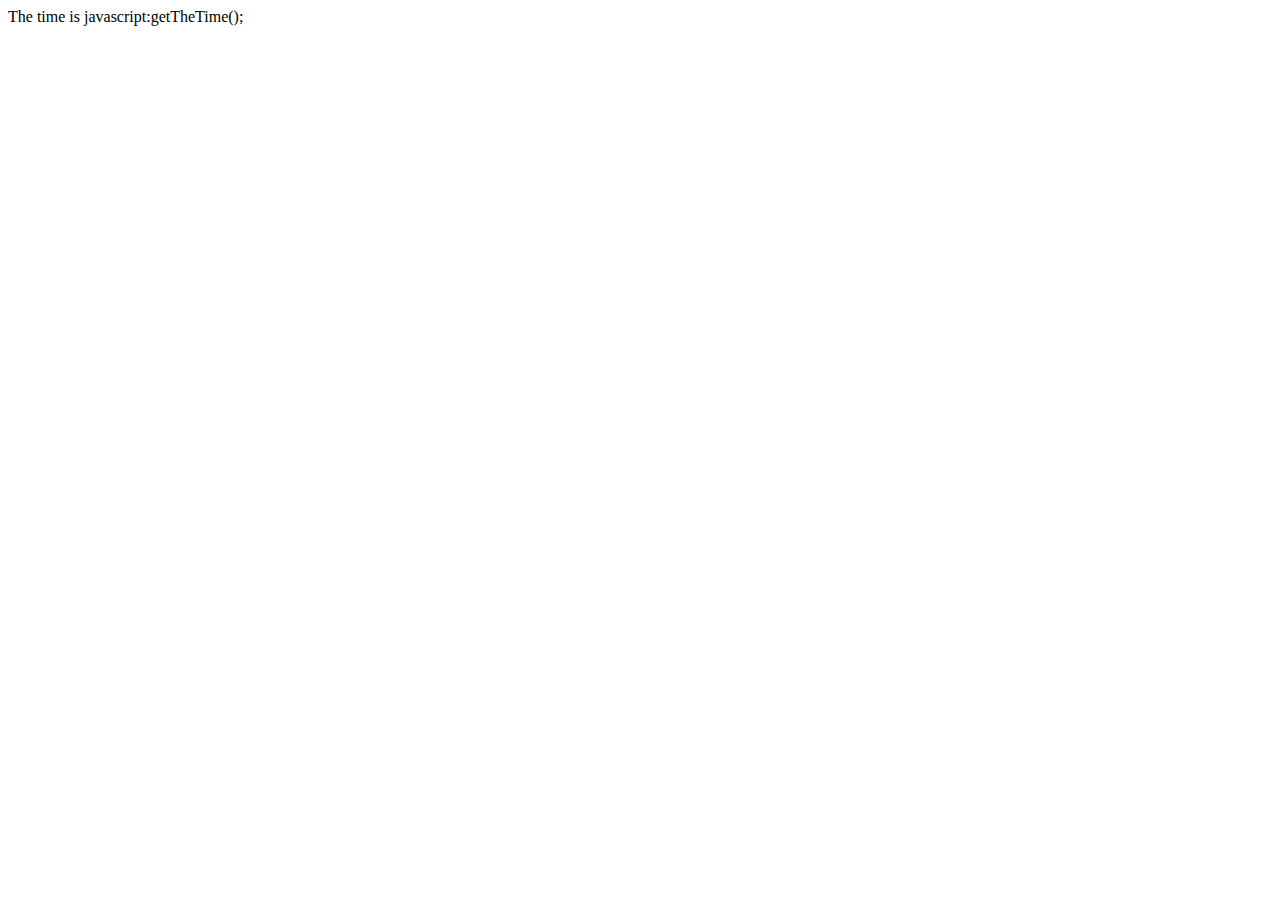
<file: index.html>
<!doctype html>
<html ng-app="TimeApp">
<head>
	<script type="text/javascript" src="lib/angular-1.0.7.js"></script>
	<script type="text/javascript" src="assets/js/directives.js"></script>

    <script type="text/javascript">
    function getTheTime() {
        var currentTime = new Date();
        var hours = currentTime.getHours();
        var minutes = currentTime.getMinutes();
        if (minutes < 10){
           minutes = "0" + minutes;
        }
        var timeOut = hours + ":" + minutes + " ";
        if(hours > 11){
            timeOut = timeOut + "PM"
        } else {
            timeOut = timeOut + "AM"
        }
        return timeOut;
    }
    var theTime = getTheTime();
    </script>

</head>
<body>
	<hello-world time="javascript:getTheTime();"></hello-world>
</body>
</html>
</file>
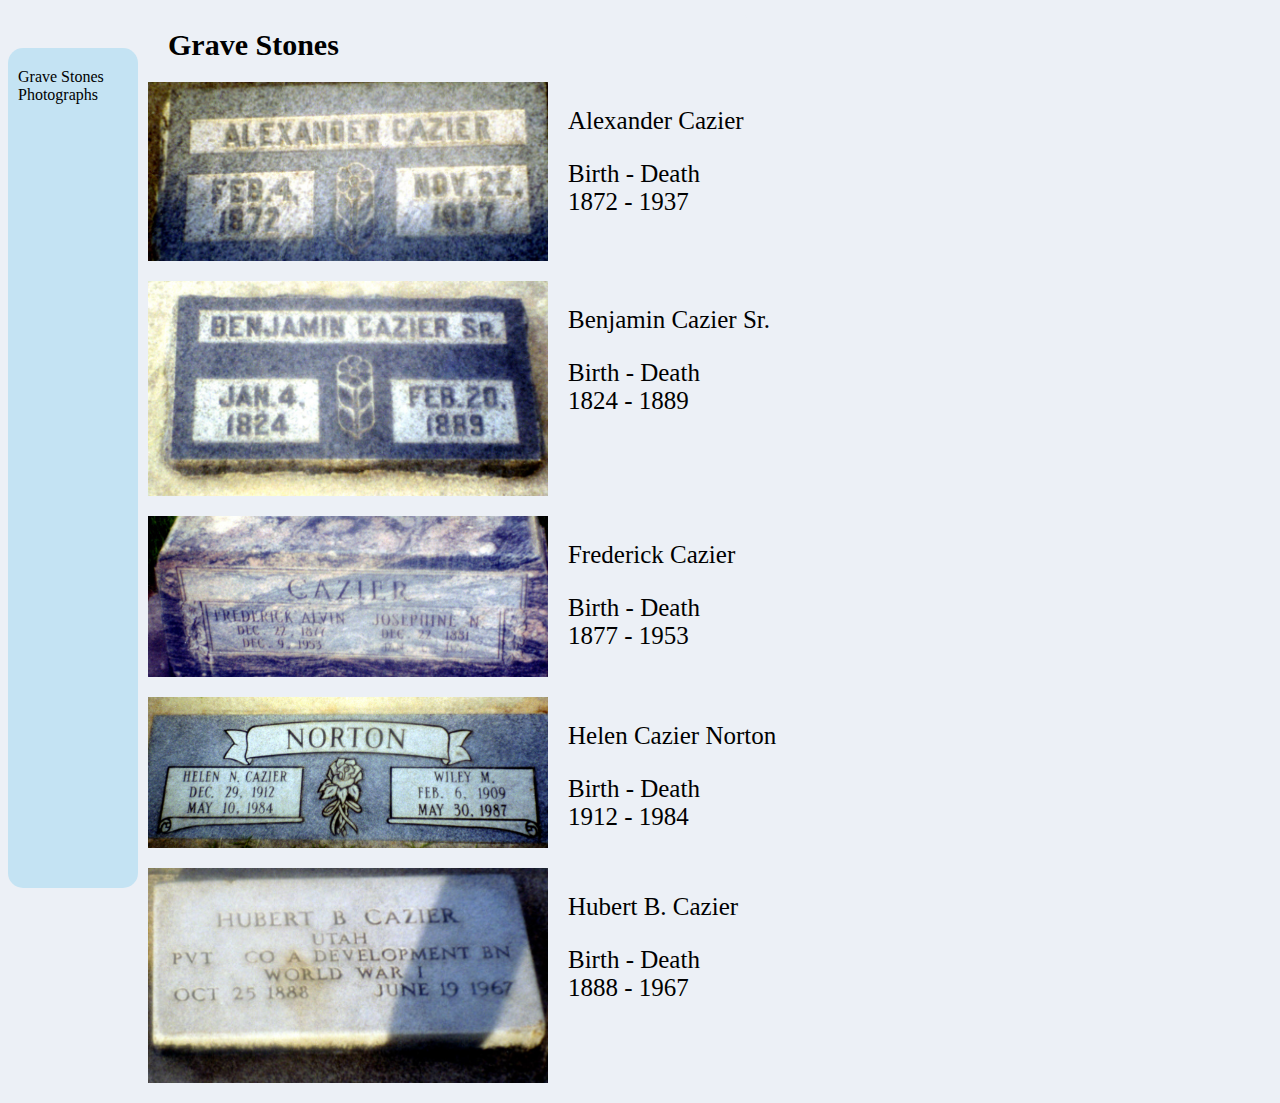
<file: family.html>
<!doctype html>
<html>
    <head>
        <script src="jquery-1.10.2.min.js" type="text/javascript"></script>
        <script type="text/javascript" src="family.js" language="JavaScript"></script>
        <link rel="stylesheet" href="family.css">
    </head>
    <body class="page">

        <div id="navBar" class="navBar">
            <a class="link" onclick="document.getElementById('stoneBox').className = 'photoBox clearfix';
                                     document.getElementById('photoBox').className = 'hide'; ">Grave Stones</a>
            <br>
            <a class="link" onclick="document.getElementById('photoBox').className = 'photoBox clearfix';
                                     document.getElementById('stoneBox').className = 'hide'; ">Photographs</a>
        </div>


        <div id="stoneBox" class="photoBox clearfix">
            <h1 class="heading">Grave Stones</h1>
            <section id="section1" class="entry clearfix">
                <img class="photo" src="assets/photos/Marker%20of%20Alexander%20Cazier.jpg">
                <div class="info">
                    <p>Alexander Cazier</p>
                    <div>Birth - Death</div>
                    <div>1872 - 1937</div>
                </div>
            </section>
            <section id="section2" class="entry clearfix">
                <img class="photo" src="assets/photos/Marker%20of%20Benjamin%20Cazier%20Sr..jpg">
                <div class="info">
                    <p>Benjamin Cazier Sr.</p>
                    <div>Birth - Death</div>
                    <div>1824 - 1889</div>
                </div>
            </section>
            <section id="section3" class="entry clearfix">
                <img class="photo" src="assets/photos/Marker%20of%20Frederick%20Alvin%20Cazier.jpg">
                <div class="info">
                    <p>Frederick Cazier</p>
                    <div>Birth - Death</div>
                    <div>1877 - 1953</div>
                </div>
            </section>
            <section id="section4" class="entry clearfix">
                <img class="photo" src="assets/photos/Marker%20of%20Helen%20Cazier%20Norton.jpg">
                <div class="info">
                    <p>Helen Cazier Norton</p>
                    <div>Birth - Death</div>
                    <div>1912 - 1984</div>
                </div>
            </section>
            <section id="section5" class="entry clearfix">
                <img class="photo" src="assets/photos/Marker%20of%20Hubert%20B.%20Cazier.jpg">
                <div class="info">
                    <p>Hubert B. Cazier</p>
                    <div>Birth - Death</div>
                    <div>1888 - 1967</div>
                </div>
            </section>
        </div>


        <div id="photoBox" class="hide">
            <h1 class="heading">Photographs</h1>
            <section id="section6" class="entry clearfix">
                <img class="photo" src="assets/photos/Charles%20Drake%20Cazier.jpg">
                <div class="info">
                    <p>Alexander Cazier</p>
                    <div>Birth - Death</div>
                    <div>1872 - 1937</div>
                </div>
            </section>
            <section id="section7" class="entry clearfix">
                <img class="photo" src="assets/photos/Benjamin%20Cazier%20Sr.%202.jpg">
                <div class="info">
                    <p>Benjamin Cazier Sr.</p>
                    <div>Birth - Death</div>
                    <div>1824 - 1889</div>
                </div>
            </section>
            <section id="section8" class="entry clearfix">
                <img class="photo" src="assets/photos/Daniel%20Mark%20Burbank.jpg">
                <div class="info">
                    <p>Frederick Cazier</p>
                    <div>Birth - Death</div>
                    <div>1877 - 1953</div>
                </div>
            </section>
            <section id="section9" class="entry clearfix">
                <img class="photo" src="assets/photos/Elizabeth%20Cazier.jpg">
                <div class="info">
                    <p>Helen Cazier Norton</p>
                    <div>Birth - Death</div>
                    <div>1912 - 1984</div>
                </div>
            </section>
            <section id="section10" class="entry clearfix">
                <img class="photo" src="assets/photos/Samuel%20Cazier.jpg">
                <div class="info">
                    <p>Hubert B. Cazier</p>
                    <div>Birth - Death</div>
                    <div>1888 - 1967</div>
                </div>
            </section>
        </div>
    </body>
</html>
</file>
<file: family.css>
.page {
  background-color: #ECF0F6;
}

.searchBox {
  width: 150px;
}

.link {
  cursor: pointer;
  margin-bottom: 10px;
}

.link:hover{
  text-decoration: underline;
}

.hide {
  display: none;
}

/* Normal desktop and Landscape tablet (default) */
@media (min-width: 980px) {
  .heading {
    margin: 20px;
    width: 700px;
    font-size: 30px;
  }
  .navBar {
    background-color: #c4e3f3;
    border-radius: 15px;
    float:left;
    height: 800px;
    width: 100px;
    padding: 20px;
    padding-left: 10px;
    margin-top: 40px;
  }
  .photoBox {
    background-color: #ECF0F6;
    border-radius: 15px;
    float:left;
    margin-left: auto;
    margin-right: auto;
    width: 600px;
    padding-left: 10px;
  }
  .entry {
    width: 700px;
    margin: 20px 0;
  }
  .photo {
    float: left;
    max-width: 400px;
    max-height: 400px;
  }
  .info {
    float: left;
    width: 250px;
    padding-left: 20px;
    font-size: 25px;
    margin-left: auto;
    margin-right: auto;
  }

}

/* Portrait tablet */
@media (min-width: 768px) and (max-width: 979px) {
  .heading {
    margin: 20px auto;
    width: 500px;
    font-size: 25px;
  }
  .navBar {
    background-color: #c4e3f3;
    border-radius: 15px;
    float:left;
    height: 800px;
    width: 100px;
    padding: 20px;
    padding-left: 10px;
    margin-top: 40px;
  }
  .photoBox {
    background-color: #ECF0F6;
    border-radius: 15px;
    float:left;
    margin-left: auto;
    margin-right: auto;
    width: 560px;
    padding-left: 10px;
  }
  .entry {
    width: 560px;
    margin: 20px 0;
  }
  .photo {
    float: left;
    max-width: 350px;
    max-height: 350px;
  }
  .info {
    float: left;
    width: 190px;
    padding-left: 20px;
    font-size: 22px;
    margin-left: auto;
    margin-right: auto;
  }


}

/* Landscape phone */
@media (min-width: 480px) and (max-width: 766px) {
  .heading {
    margin: 20px auto;
    width: 300px;
    font-size: 20px;
  }
  .navBar {
    background-color: #c4e3f3;
    border-radius: 15px;
    height: 100%;
    width: 100px;
    padding: 20px;
    padding-left: 10px;
    margin-top: 40px;
    margin-left: 80px;
  }
  .photoBox {
    background-color: #ECF0F6;
    border-radius: 15px;
    width: 480px;
    padding-left: 10px;
  }
  .entry {
    width: 480px;
    margin: 20px 0 0 40px;
  }
  .photo {
    max-width: 300px;
    max-height: 300px;
    margin-bottom: 15px;
    margin-left: auto;
    margin-right: auto;
  }
  .info {
    width: 200px;
    font-size: 18px;
    margin-left: 20px;
  }

}

/* Portrait phone */
@media (max-width: 479px) {
  .heading {
    margin: 20px auto;
    width: 300px;
    font-size: 18px;
  }
  .navBar {
    background-color: #c4e3f3;
    border-radius: 15px;
    height: 100%;
    width: 100px;
    padding: 20px;
    padding-left: 10px;
    margin-top: 40px;
    margin-left: 60px;
  }
  .photoBox {
    background-color: #ECF0F6;
    border-radius: 15px;
    width: 400px;
    padding-left: 10px;
  }
  .entry {
    width: 400px;
    margin: 20px 0 0 20px;
  }
  .photo {
    max-width: 250px;
    max-height: 250px;
    margin-bottom: 10px;
    margin-left: auto;
    margin-right: auto;
  }
  .info {
    width: 200px;
    font-size: 18px;
    margin-left: 20px;
  }

}

.clearfix:after {
    visibility: hidden;
    display: block;
    font-size: 0;
    content: " ";
    clear: both;
    height: 0;
}

.clearfix {display: inline-block;}

/* Hides from IE-mac \*/
* html .clearfix {height: 1%;}
.clearfix {display: block;}
/* End hide from IE-mac */
</file>
